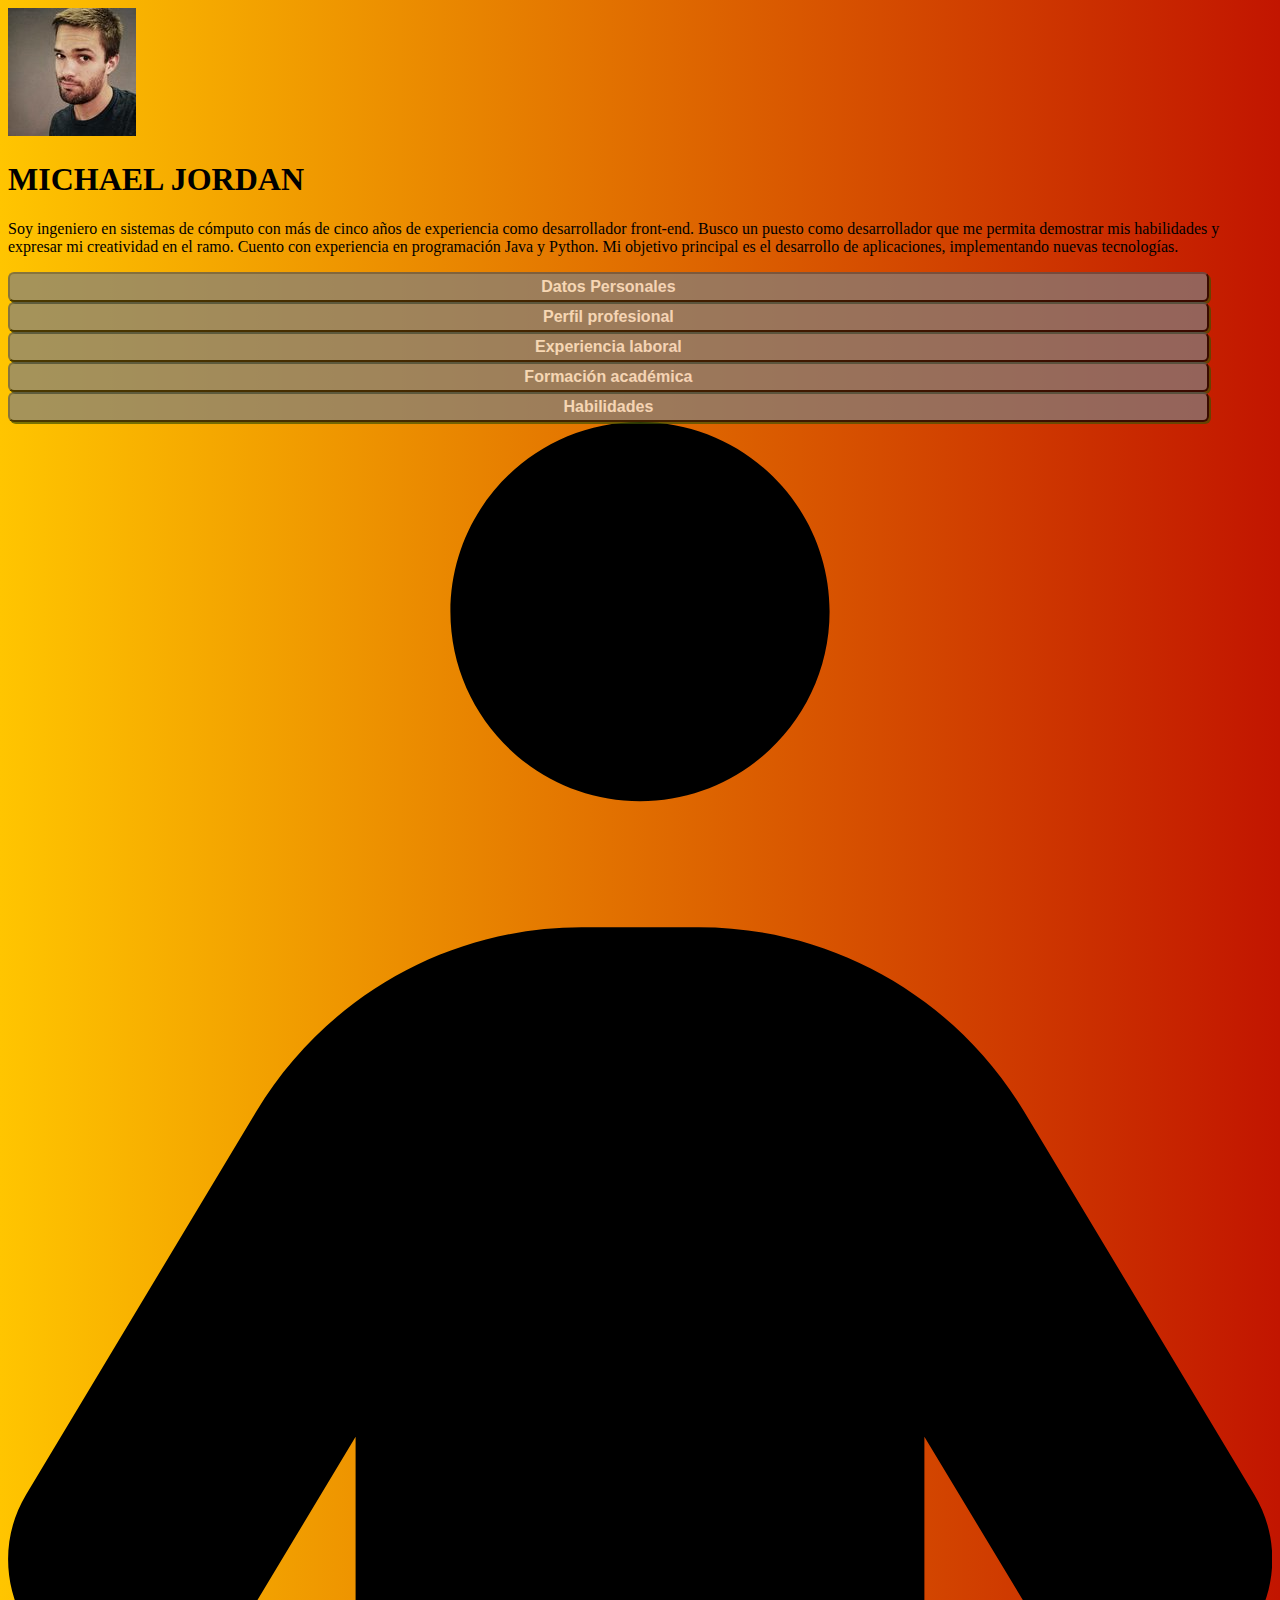
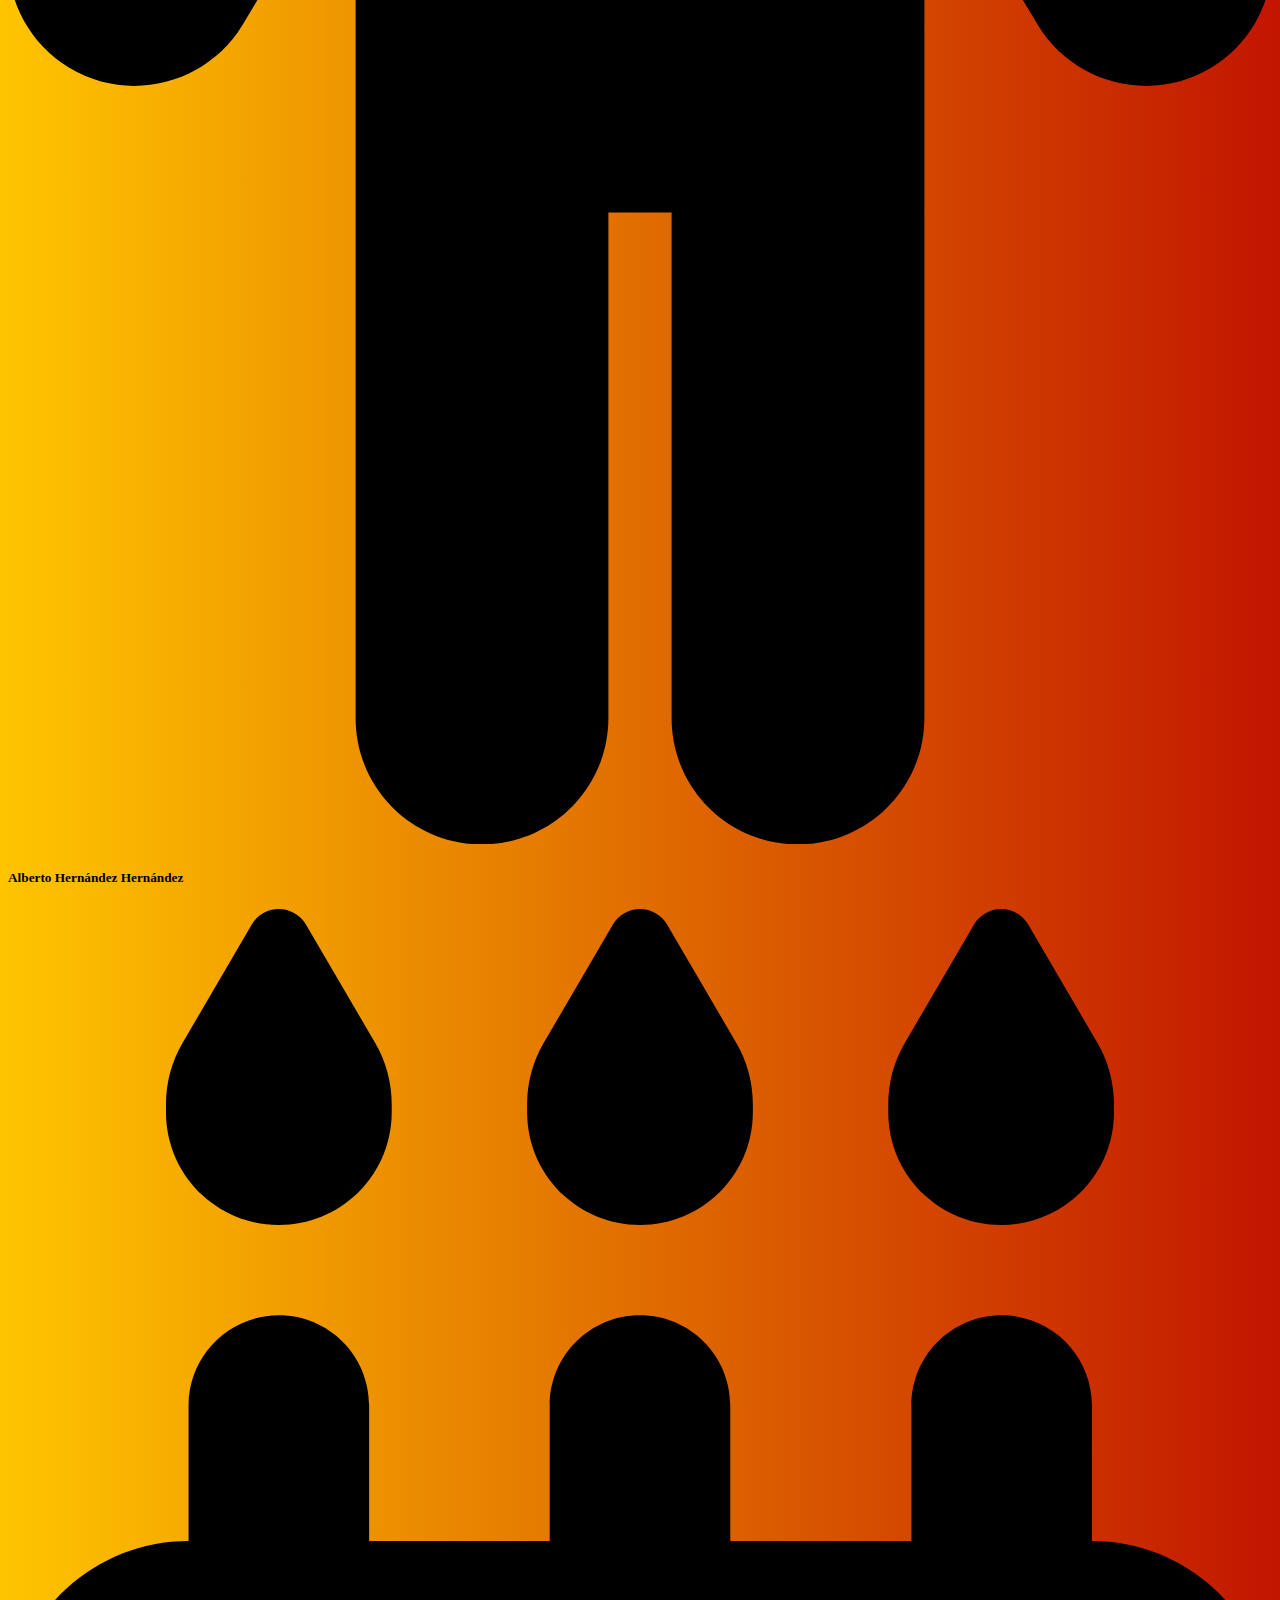
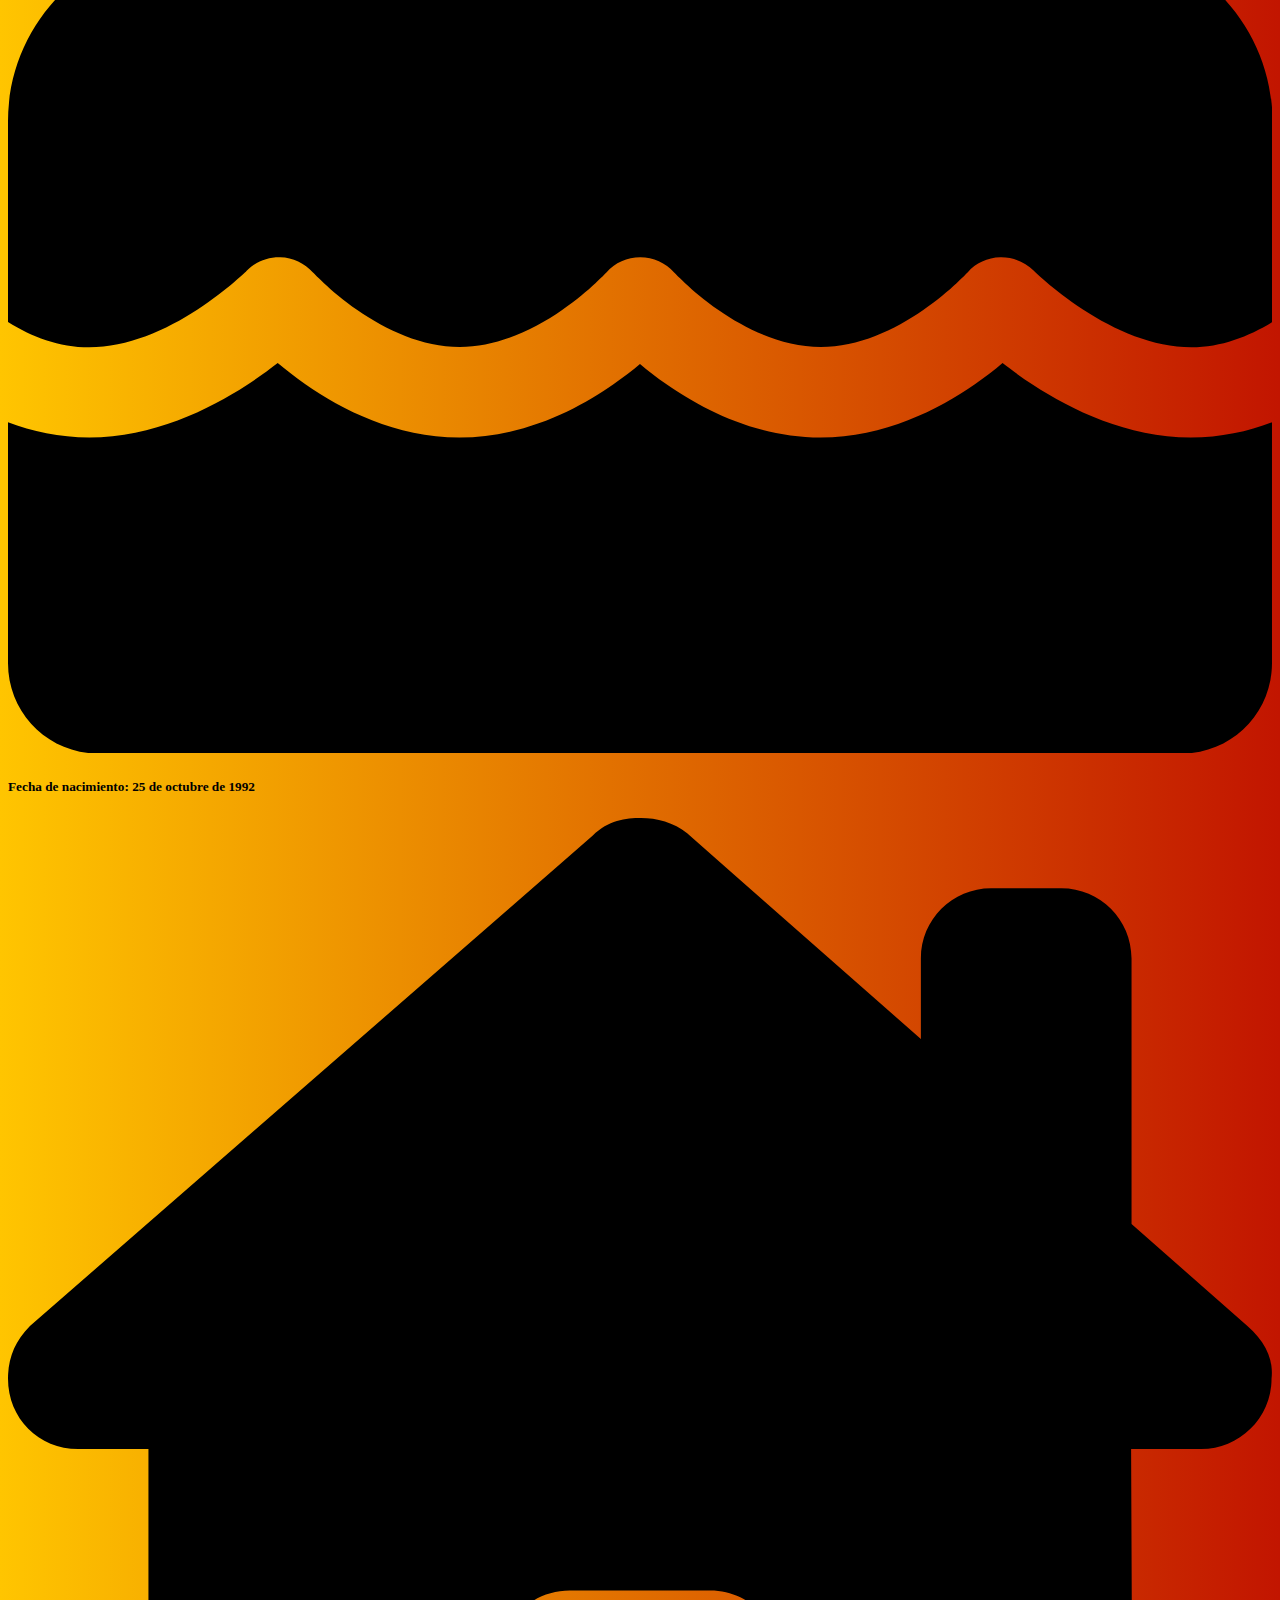
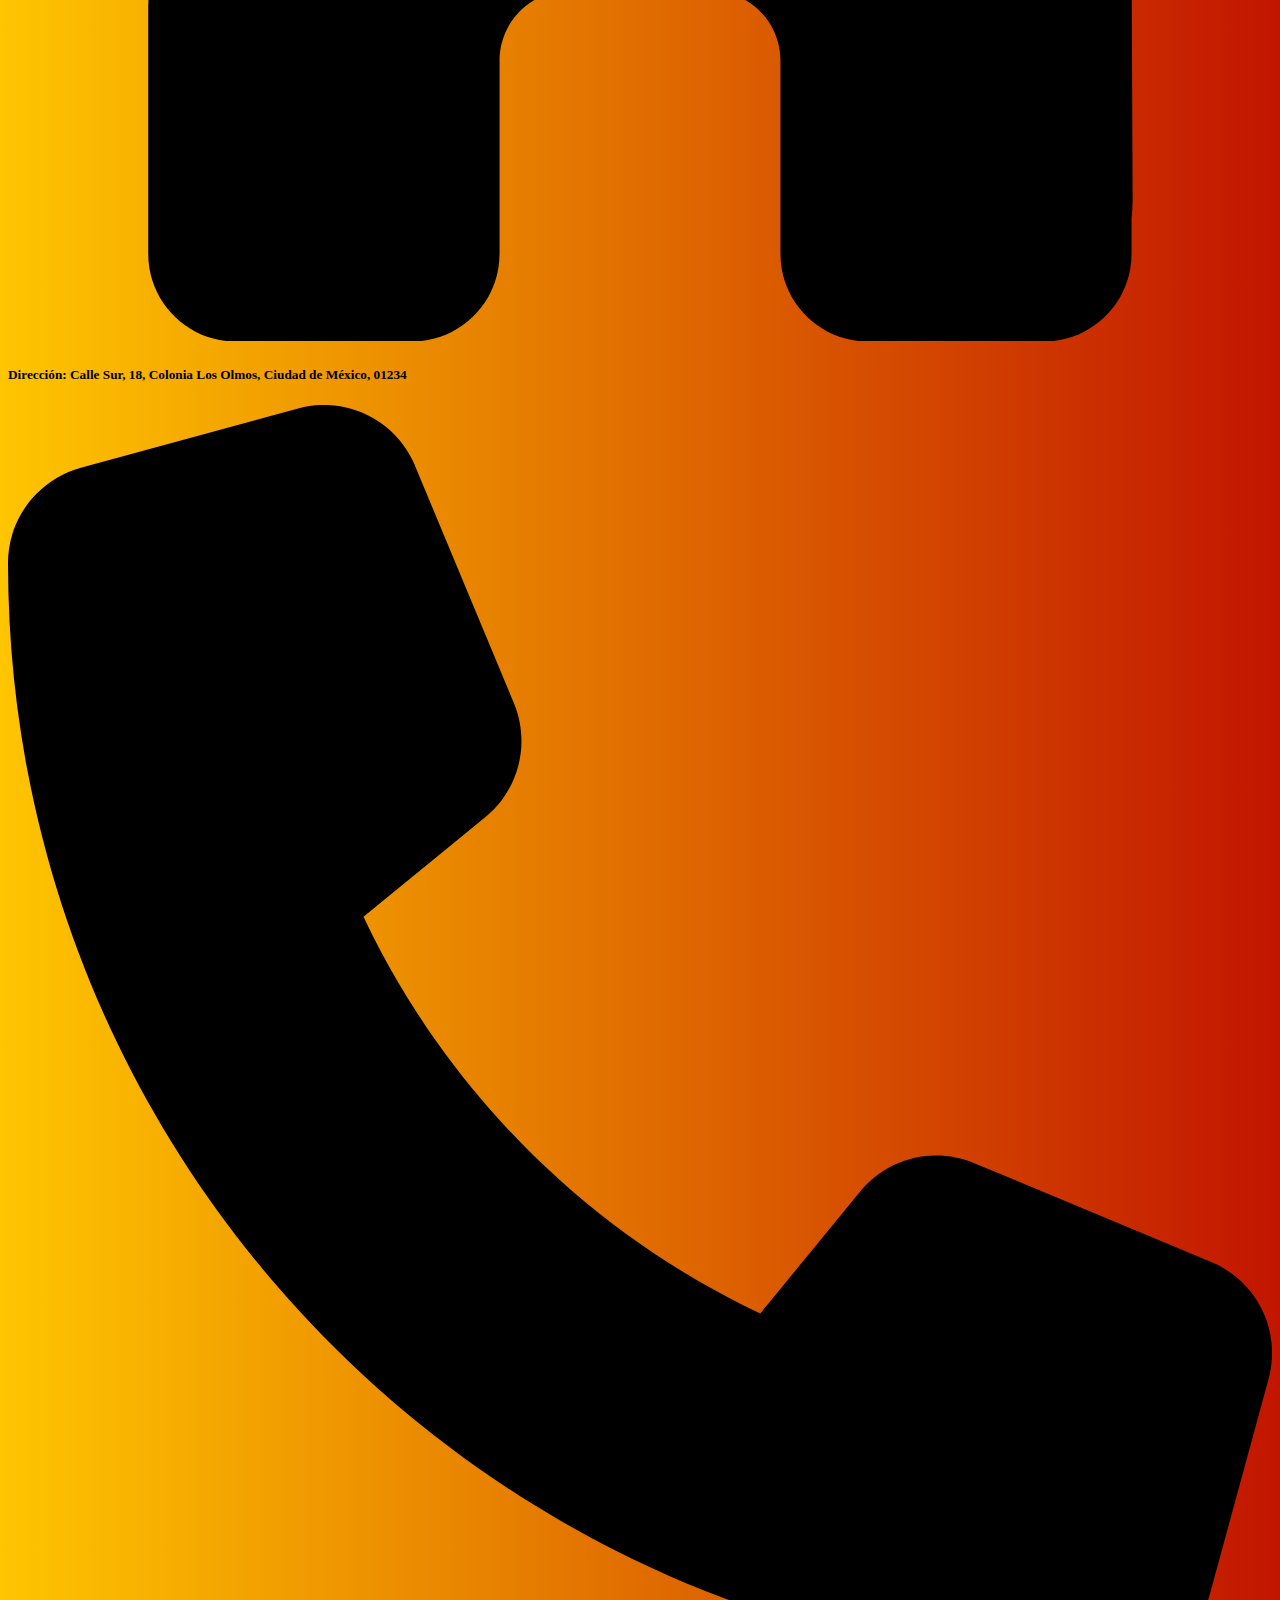
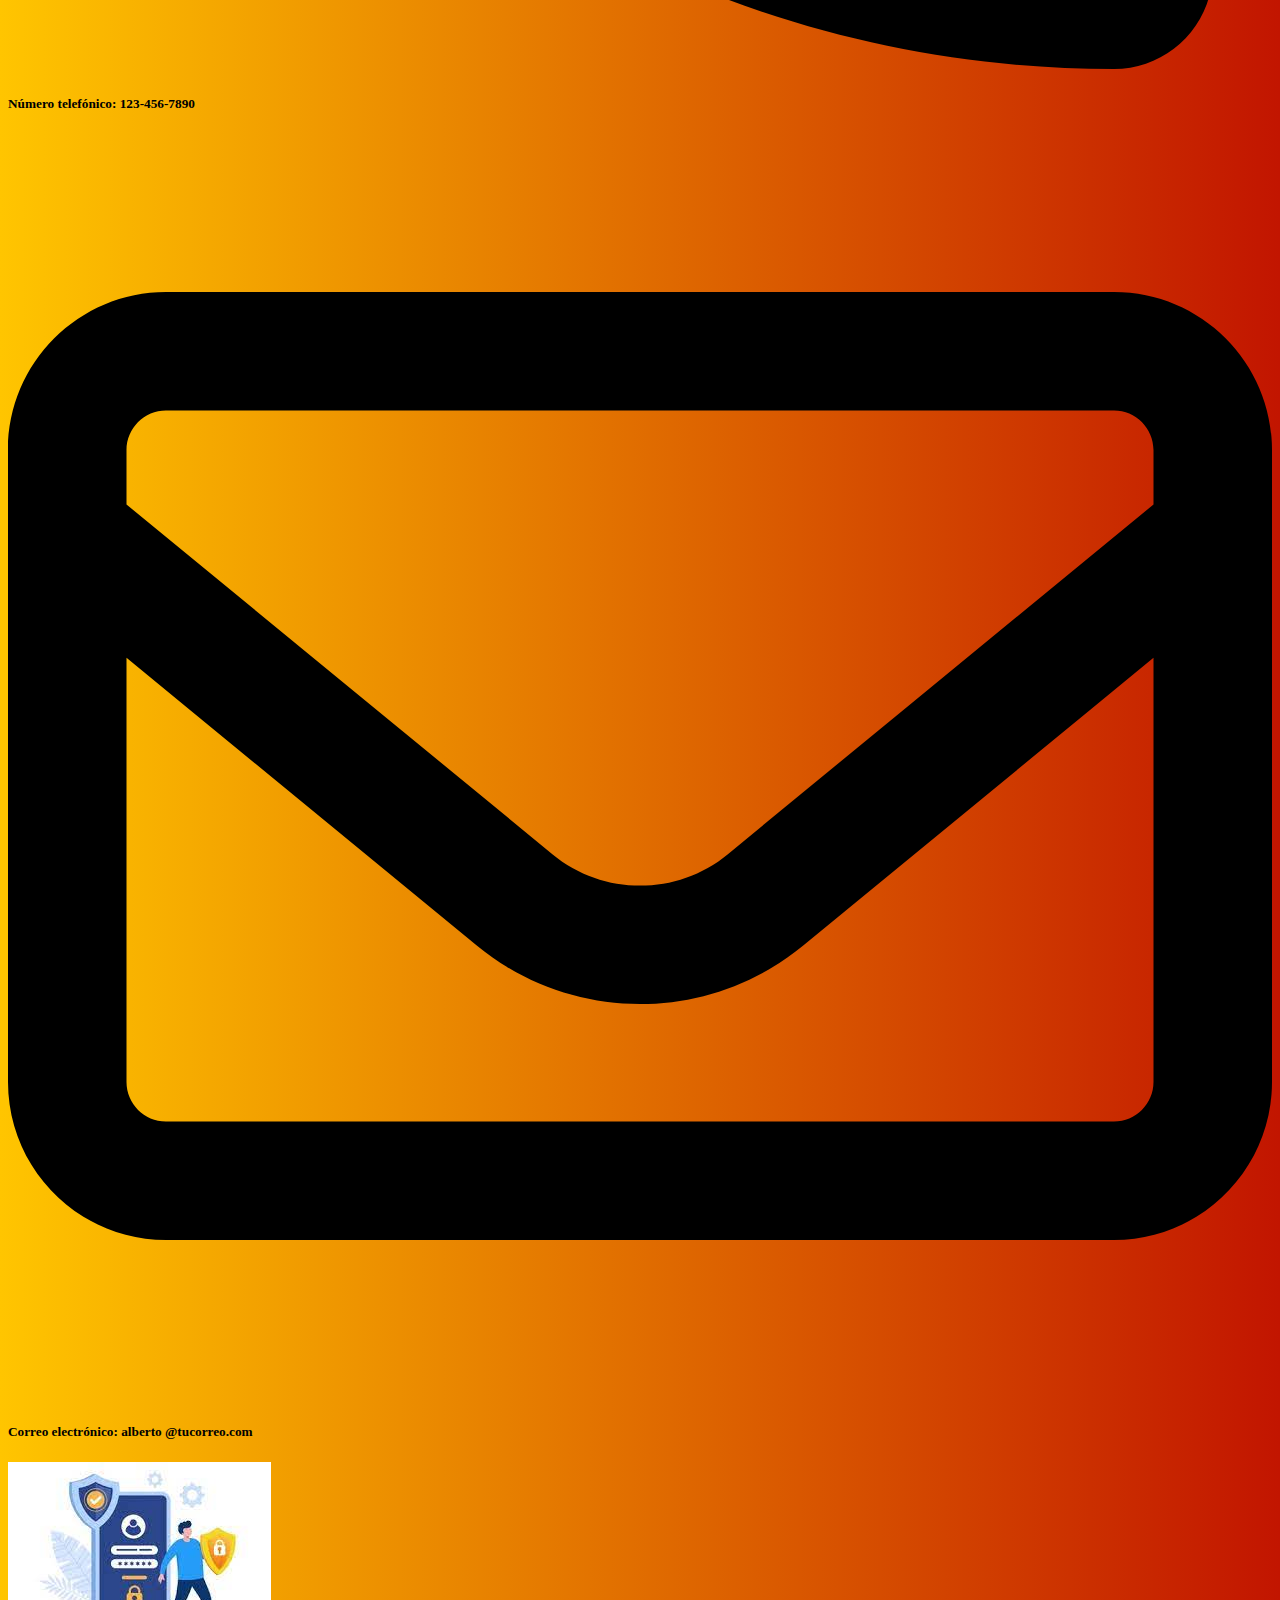
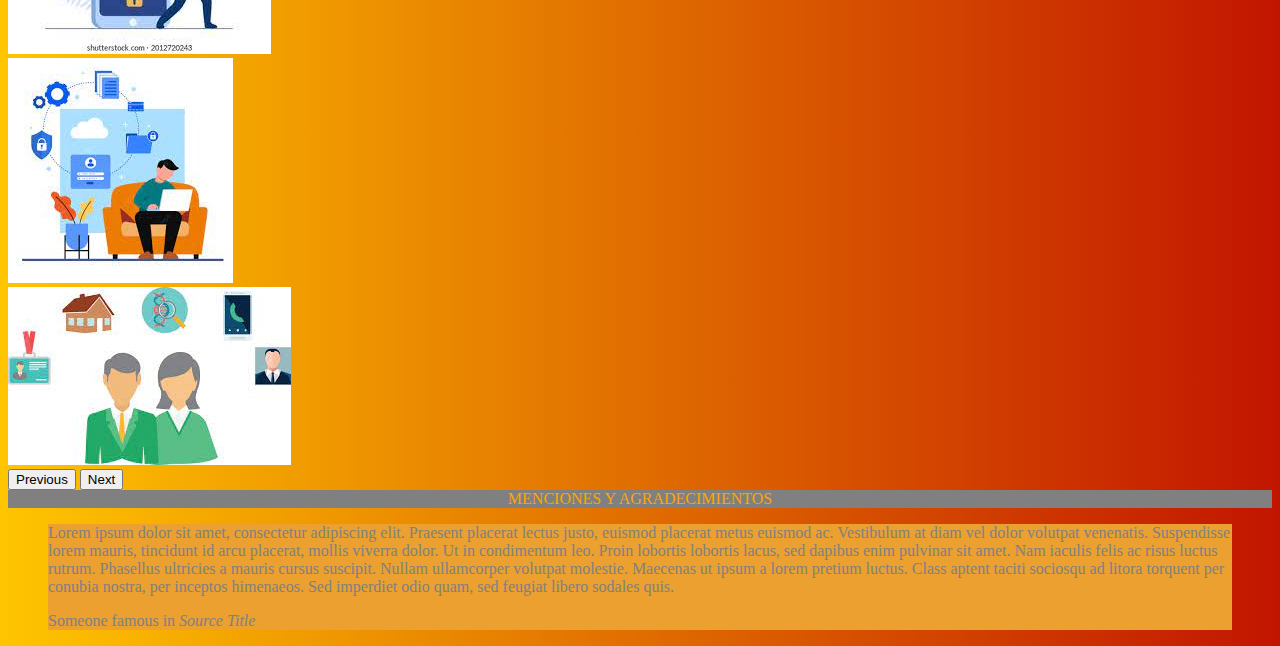
<file: index.html>
<!doctype html>
<html lang="es">
  <head>
    <meta charset="utf-8">
    <meta name="viewport" content="width=device-width, initial-scale=1">
    <title>Mi CV</title>
    <link href="https://cdn.jsdelivr.net/npm/bootstrap@5.3.0-alpha1/dist/css/bootstrap.min.css" rel="stylesheet" integrity="sha384-GLhlTQ8iRABdZLl6O3oVMWSktQOp6b7In1Zl3/Jr59b6EGGoI1aFkw7cmDA6j6gD" crossorigin="anonymous">
    <link rel="stylesheet" href="./css/styles.css">
</head>
  <body>
    <!--Header-->
    <header class="container">
      <div class="row">
        <div class="col-sm-12 col-md-4 col-lg-4 col-xl-4 col-xxl-4">
          <img src="./img/81.jpg" alt="Imagen de rostro de participante" height="100%" >
        </div>
        <div class="col-sm-12 col-md-8 col-lg-8 col-xl-8 col-xxl-8">
          <h1>MICHAEL JORDAN</h1>
          <p>Soy ingeniero en sistemas de cómputo con más de cinco años de experiencia como desarrollador front-end. Busco un puesto como desarrollador que me permita demostrar mis habilidades y expresar mi creatividad en el ramo. Cuento con experiencia en programación Java y Python. Mi objetivo principal es el desarrollo de aplicaciones, implementando nuevas tecnologías.</p>
        </div>        
      </div>
    </header>
    <!--NAV-->
    <nav class="container mt-4 ">
      <div class="row">
        <div class="col">
          <button class="button-nav">Datos Personales</button>
        </div>
        <div class="col">
          <button class="button-nav">Perfil profesional</button>
        </div>
        <div class="col">
          <button class="button-nav">Experiencia laboral</button>
        </div>
        <div class="col">
          <button class="button-nav">Formación académica</button>
        </div>
        <div class="col">
          <button class="button-nav">Habilidades</button>
        </div>
      </div>      
    </nav>
<!--SECTION-->

 <section class="container mt-4">
      <div class="row">
        <div class="col">          
            <div class="row">
              <div class="col-2">
                <svg height="40%" xmlns="http://www.w3.org/2000/svg" viewBox="0 0 320 512" ><!--! Font Awesome Pro 6.2.1 by @fontawesome - https://fontawesome.com License - https://fontawesome.com/license (Commercial License) Copyright 2022 Fonticons, Inc. --><path d="M208 48c0 26.5-21.5 48-48 48s-48-21.5-48-48s21.5-48 48-48s48 21.5 48 48zM152 352V480c0 17.7-14.3 32-32 32s-32-14.3-32-32V256.9L59.4 304.5c-9.1 15.1-28.8 20-43.9 10.9s-20-28.8-10.9-43.9l58.3-97c17.4-28.9 48.6-46.6 82.3-46.6h29.7c33.7 0 64.9 17.7 82.3 46.6l58.3 97c9.1 15.1 4.2 34.8-10.9 43.9s-34.8 4.2-43.9-10.9L232 256.9V480c0 17.7-14.3 32-32 32s-32-14.3-32-32V352H152z"/></svg>              
              </div>
              <div class="col-10">
                <h5>Alberto Hernández Hernández</h5>
              </div>             
            </div>         
            <div class="col">          
              <div class="row">
                <div class="col-2">
                  <svg height="40%" xmlns="http://www.w3.org/2000/svg" viewBox="0 0 448 512"><!--! Font Awesome Pro 6.2.1 by @fontawesome - https://fontawesome.com License - https://fontawesome.com/license (Commercial License) Copyright 2022 Fonticons, Inc. --><path d="M86.4 5.5L61.8 47.6C58 54.1 56 61.6 56 69.2V72c0 22.1 17.9 40 40 40s40-17.9 40-40V69.2c0-7.6-2-15-5.8-21.6L105.6 5.5C103.6 2.1 100 0 96 0s-7.6 2.1-9.6 5.5zm128 0L189.8 47.6c-3.8 6.5-5.8 14-5.8 21.6V72c0 22.1 17.9 40 40 40s40-17.9 40-40V69.2c0-7.6-2-15-5.8-21.6L233.6 5.5C231.6 2.1 228 0 224 0s-7.6 2.1-9.6 5.5zM317.8 47.6c-3.8 6.5-5.8 14-5.8 21.6V72c0 22.1 17.9 40 40 40s40-17.9 40-40V69.2c0-7.6-2-15-5.8-21.6L361.6 5.5C359.6 2.1 356 0 352 0s-7.6 2.1-9.6 5.5L317.8 47.6zM128 176c0-17.7-14.3-32-32-32s-32 14.3-32 32v48c-35.3 0-64 28.7-64 64v71c8.3 5.2 18.1 9 28.8 9c13.5 0 27.2-6.1 38.4-13.4c5.4-3.5 9.9-7.1 13-9.7c1.5-1.3 2.7-2.4 3.5-3.1c.4-.4 .7-.6 .8-.8l.1-.1 0 0 0 0s0 0 0 0s0 0 0 0c3.1-3.2 7.4-4.9 11.9-4.8s8.6 2.1 11.6 5.4l0 0 0 0 .1 .1c.1 .1 .4 .4 .7 .7c.7 .7 1.7 1.7 3.1 3c2.8 2.6 6.8 6.1 11.8 9.5c10.2 7.1 23 13.1 36.3 13.1s26.1-6 36.3-13.1c5-3.5 9-6.9 11.8-9.5c1.4-1.3 2.4-2.3 3.1-3c.3-.3 .6-.6 .7-.7l.1-.1c3-3.5 7.4-5.4 12-5.4s9 2 12 5.4l.1 .1c.1 .1 .4 .4 .7 .7c.7 .7 1.7 1.7 3.1 3c2.8 2.6 6.8 6.1 11.8 9.5c10.2 7.1 23 13.1 36.3 13.1s26.1-6 36.3-13.1c5-3.5 9-6.9 11.8-9.5c1.4-1.3 2.4-2.3 3.1-3c.3-.3 .6-.6 .7-.7l.1-.1c2.9-3.4 7.1-5.3 11.6-5.4s8.7 1.6 11.9 4.8l0 0 0 0 0 0 .1 .1c.2 .2 .4 .4 .8 .8c.8 .7 1.9 1.8 3.5 3.1c3.1 2.6 7.5 6.2 13 9.7c11.2 7.3 24.9 13.4 38.4 13.4c10.7 0 20.5-3.9 28.8-9V288c0-35.3-28.7-64-64-64V176c0-17.7-14.3-32-32-32s-32 14.3-32 32v48H256V176c0-17.7-14.3-32-32-32s-32 14.3-32 32v48H128V176zM448 394.6c-8.5 3.3-18.2 5.4-28.8 5.4c-22.5 0-42.4-9.9-55.8-18.6c-4.1-2.7-7.8-5.4-10.9-7.8c-2.8 2.4-6.1 5-9.8 7.5C329.8 390 310.6 400 288 400s-41.8-10-54.6-18.9c-3.5-2.4-6.7-4.9-9.4-7.2c-2.7 2.3-5.9 4.7-9.4 7.2C201.8 390 182.6 400 160 400s-41.8-10-54.6-18.9c-3.7-2.6-7-5.2-9.8-7.5c-3.1 2.4-6.8 5.1-10.9 7.8C71.2 390.1 51.3 400 28.8 400c-10.6 0-20.3-2.2-28.8-5.4V480c0 17.7 14.3 32 32 32H416c17.7 0 32-14.3 32-32V394.6z"/></svg>
                </div>
                <div class="col-10">
                  <h5>Fecha de nacimiento: 25 de octubre de 1992</h5>
                </div>             
              </div>         
            </div>
            <div class="col">          
              <div class="row">
                <div class="col-2">
                  <svg height="40%" xmlns="http://www.w3.org/2000/svg" viewBox="0 0 576 512"><!--! Font Awesome Pro 6.2.1 by @fontawesome - https://fontawesome.com License - https://fontawesome.com/license (Commercial License) Copyright 2022 Fonticons, Inc. --><path d="M543.8 287.6c17 0 32-14 32-32.1c1-9-3-17-11-24L512 185V64c0-17.7-14.3-32-32-32H448c-17.7 0-32 14.3-32 32v36.7L309.5 7c-6-5-14-7-21-7s-15 1-22 8L10 231.5c-7 7-10 15-10 24c0 18 14 32.1 32 32.1h32v69.7c-.1 .9-.1 1.8-.1 2.8V472c0 22.1 17.9 40 40 40h16c1.2 0 2.4-.1 3.6-.2c1.5 .1 3 .2 4.5 .2H160h24c22.1 0 40-17.9 40-40V448 384c0-17.7 14.3-32 32-32h64c17.7 0 32 14.3 32 32v64 24c0 22.1 17.9 40 40 40h24 32.5c1.4 0 2.8 0 4.2-.1c1.1 .1 2.2 .1 3.3 .1h16c22.1 0 40-17.9 40-40V455.8c.3-2.6 .5-5.3 .5-8.1l-.7-160.2h32z"/></svg>
                </div>
                <div class="col-10">
                  <h5>Dirección: Calle Sur, 18, Colonia Los Olmos, Ciudad de México, 01234</h5>
                </div>             
              </div>         
            </div>
            <div class="col">          
              <div class="row">
                <div class="col-2">
                  <svg height="40%" xmlns="http://www.w3.org/2000/svg" viewBox="0 0 512 512"><!--! Font Awesome Pro 6.2.1 by @fontawesome - https://fontawesome.com License - https://fontawesome.com/license (Commercial License) Copyright 2022 Fonticons, Inc. --><path d="M164.9 24.6c-7.7-18.6-28-28.5-47.4-23.2l-88 24C12.1 30.2 0 46 0 64C0 311.4 200.6 512 448 512c18 0 33.8-12.1 38.6-29.5l24-88c5.3-19.4-4.6-39.7-23.2-47.4l-96-40c-16.3-6.8-35.2-2.1-46.3 11.6L304.7 368C234.3 334.7 177.3 277.7 144 207.3L193.3 167c13.7-11.2 18.4-30 11.6-46.3l-40-96z"/></svg>
                </div>
                <div class="col-10">
                  <h5>Número telefónico: 123-456-7890</h5>
                </div>             
              </div>         
            </div>
            <div class="col">          
              <div class="row">
                <div class="col-2">
                  <svg height="40%" xmlns="http://www.w3.org/2000/svg" viewBox="0 0 512 512"><!--! Font Awesome Pro 6.2.1 by @fontawesome - https://fontawesome.com License - https://fontawesome.com/license (Commercial License) Copyright 2022 Fonticons, Inc. --><path d="M64 112c-8.8 0-16 7.2-16 16v22.1L220.5 291.7c20.7 17 50.4 17 71.1 0L464 150.1V128c0-8.8-7.2-16-16-16H64zM48 212.2V384c0 8.8 7.2 16 16 16H448c8.8 0 16-7.2 16-16V212.2L322 328.8c-38.4 31.5-93.7 31.5-132 0L48 212.2zM0 128C0 92.7 28.7 64 64 64H448c35.3 0 64 28.7 64 64V384c0 35.3-28.7 64-64 64H64c-35.3 0-64-28.7-64-64V128z"/></svg>
                </div>
                <div class="col-10">
                  <h5>Correo electrónico: alberto @tucorreo.com</h5>
                </div>             
              </div>         
            </div>               
          </div>       
        <div class="col">
          <div id="carouselExampleAutoplaying" class="carousel slide" data-bs-ride="carousel">
            <div class="carousel-inner">
              <div class="carousel-item active">
                <img src="./img/Datos_personales_1.jpeg" class="d-block w-100" alt="...">
              </div>
              <div class="carousel-item">
                <img src="./img/Datos_personales_2.jpeg" class="d-block w-100" alt="...">
              </div>
              <div class="carousel-item">
                <img src="./img/Datos_personales_3.jpeg" class="d-block w-100" alt="...">
              </div>
            </div>
            <button class="carousel-control-prev" type="button" data-bs-target="#carouselExampleAutoplaying" data-bs-slide="prev">
              <span class="carousel-control-prev-icon" aria-hidden="true"></span>
              <span class="visually-hidden">Previous</span>
            </button>
            <button class="carousel-control-next" type="button" data-bs-target="#carouselExampleAutoplaying" data-bs-slide="next">
              <span class="carousel-control-next-icon" aria-hidden="true"></span>
              <span class="visually-hidden">Next</span>
            </button>
          </div>
        </div>       
      </div>      
  </section>

<!--FOOTER-->
    <div class="card px-0">
      <div class="card-header pb-0 mx-3" style="text-align: center; background-color: gray; color: orange;">    
            MENCIONES Y AGRADECIMIENTOS
      </div>
      <div class="card-body pt-0">
        <blockquote class="blockquote mb-0 fondo" style="color: gray;">
          <p class="fs-6">Lorem ipsum dolor sit amet, consectetur adipiscing elit. Praesent placerat lectus justo, 
            euismod placerat metus euismod ac. Vestibulum at diam vel dolor volutpat venenatis. 
            Suspendisse lorem mauris, tincidunt id arcu placerat, mollis viverra dolor. Ut in 
            condimentum leo. Proin lobortis lobortis lacus, sed dapibus enim pulvinar sit amet. 
            Nam iaculis felis ac risus luctus rutrum. Phasellus ultricies a mauris cursus suscipit. 
            Nullam ullamcorper volutpat molestie. Maecenas ut ipsum a lorem pretium luctus. 
            Class aptent taciti sociosqu ad litora torquent per conubia nostra, per inceptos 
            himenaeos. Sed imperdiet odio quam, sed feugiat libero sodales quis.</p>
          <footer class="blockquote-footer">Someone famous in <cite title="Source Title">Source Title</cite></footer>
        </blockquote>
      </div>
    </div>
    <script src="https://cdn.jsdelivr.net/npm/bootstrap@5.3.0-alpha1/dist/js/bootstrap.bundle.min.js" integrity="sha384-w76AqPfDkMBDXo30jS1Sgez6pr3x5MlQ1ZAGC+nuZB+EYdgRZgiwxhTBTkF7CXvN" crossorigin="anonymous"></script>
  </body>
</html>
</file>
<file: css/styles.css>
body {
  background: #c21500;  /* fallback for old browsers */
  background: -webkit-linear-gradient(to right, #ffc500, #c21500);  /* Chrome 10-25, Safari 5.1-6 */
  background: linear-gradient(to right, #ffc500, #c21500); /* W3C, IE 10+/ Edge, Firefox 16+, Chrome 26+, Opera 12+, Safari 7+ */
}
.opaque {
  opacity: 0.4;
}
.button-nav
{
	color: white;
	font-family: arial;
	font-weight: bold;
	font-size: 100%; 
	
	background-color: grey;
	box-shadow: 2px 2px #405203;
	width: 95%;
	height: 30px;
	
	border-radius: 6px;
	border-color: #000000;
	
	opacity: 0.7;
}




.fondo {         
    background-color: rgb(235, 160, 47);
}
.beta {
  color: $yellow-300;
  background-color: $indigo-900;
}
</file>
